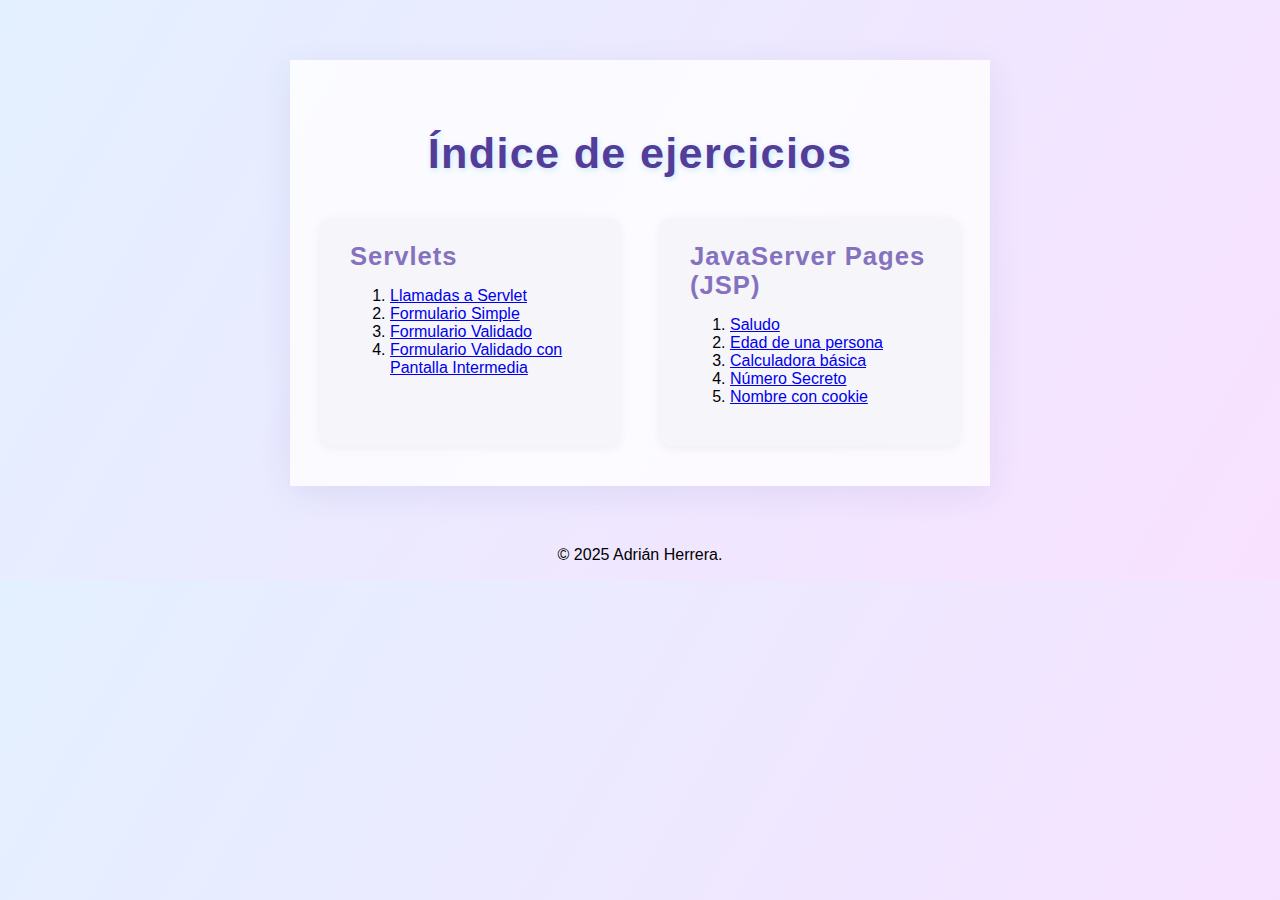
<file: src/main/webapp/index.html>
<!DOCTYPE html>
<html lang="es">
    <head>
        <link href="CSS/style.css" rel="stylesheet" type="text/css"/>
        <title>&Iacute;ndice</title>
        <meta http-equiv="Content-Type" content="text/html; charset=UTF-8">
    </head>
    <body>
        <div class="container">
            <h1 class="titulo-principal">Índice de ejercicios</h1>
            <div class="columnas">
                <div class="columna">
                    <h2>Servlets</h2>
                    <ol>
                        <li><a href=HTML/llamadas.html>Llamadas a Servlet</a></li>
                        <li><a href=HTML/formulario.html>Formulario Simple</a></li>
                        <li><a href=HTML/formularioValidado.html>Formulario Validado</a></li>
                        <li><a href=HTML/formularioValidadoIntermedio.html>Formulario Validado con Pantalla Intermedia</a></li>
                    </ol>
                </div>
                <div class="columna">
                    <h2>JavaServer Pages (JSP)</h2>
                    <ol>
                        <li><a href=HTML/saludo.html> Saludo</a></li>
                        <li><a href=HTML/edad.html> Edad de una persona</a></li> 
                        <li><a href="JSP/calculadora.jsp">Calculadora b&aacute;sica</a></li>
                        <li><a href="JSP/numerosecreto.jsp">N&uacute;mero Secreto</a></li>
                        <li><a href="JSP/miNombreCookie.jsp">Nombre con cookie</a></li>

                    </ol>
                </div>
            </div>
        </div>
        <footer>
            <p style="text-align: center; margin-top: 20px;">
                &copy; 2025 Adrián Herrera.
            </p>
        </footer>
    </body>
</html>
</file>
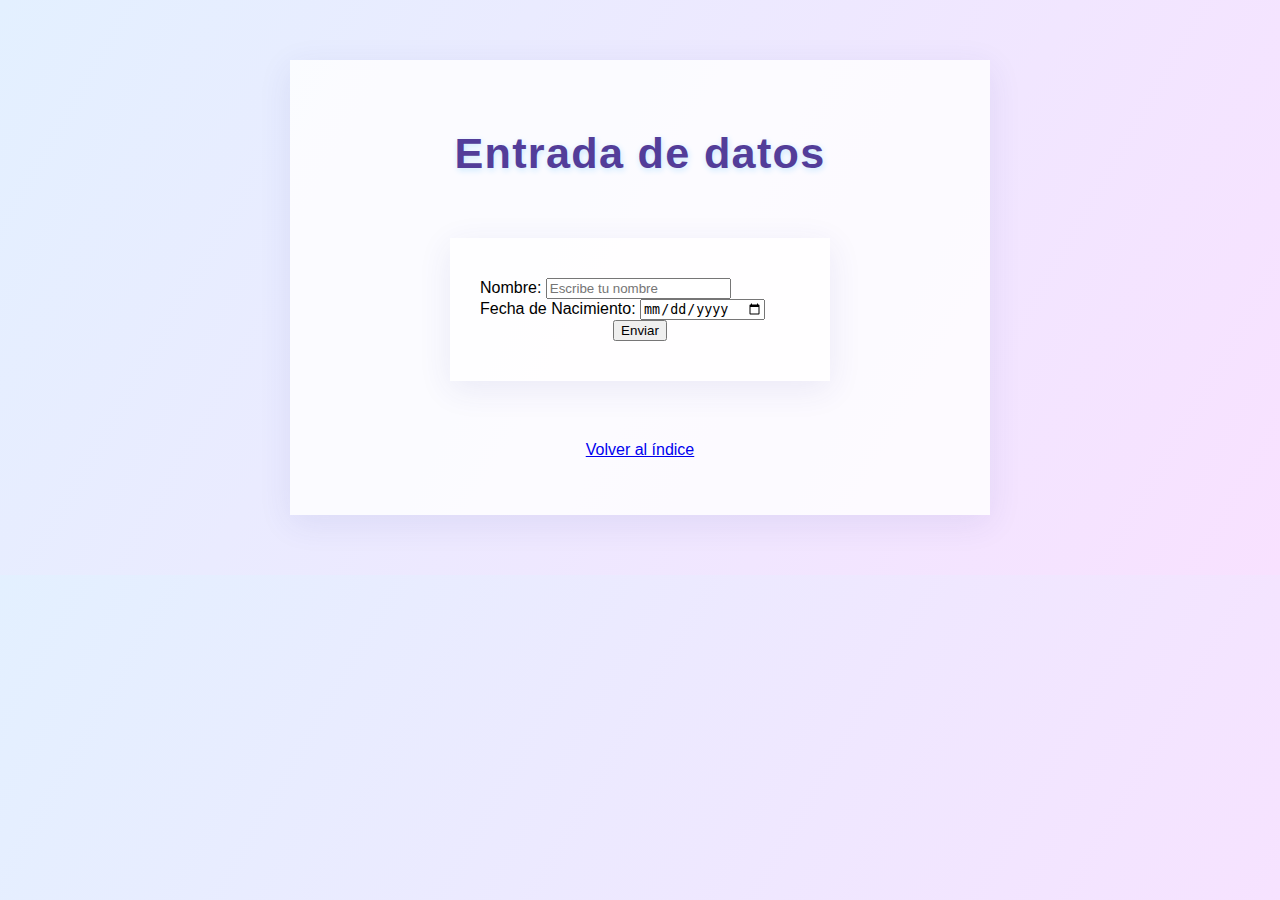
<file: src/main/webapp/HTML/edad.html>
<!DOCTYPE html>
<html lang="es">
    <head>
        <meta charset="UTF-8">
        <title>Edad de una persona</title>
        <link href="../CSS/style.css" rel="stylesheet" type="text/css"/>
    </head>
    <body>
        <div class="container">
            <h1 class="titulo-principal">Entrada de datos</h1>
            <div class="container">
                <form action="../JSP/edad.jsp" method="post">
                    <div>
                        <label for="nombre">Nombre:</label>
                        <input type="text" id="nombre" name="nombre" placeholder="Escribe tu nombre">
                    </div>
                    <div>
                        <label for="fechaNacimiento">Fecha de Nacimiento:</label>
                        <input type="date" id="fechaNacimiento" name="fechaNacimiento" >
                    </div>
                    <div class="button">
                        <button type="submit">Enviar</button>
                    </div>
                </form>
            </div>
            <p style="text-align: center; margin-top: 20px;">
                <a href="../index.html">Volver al &iacute;ndice</a>
            </p>
        </div>
    </body>
</html>
</file>
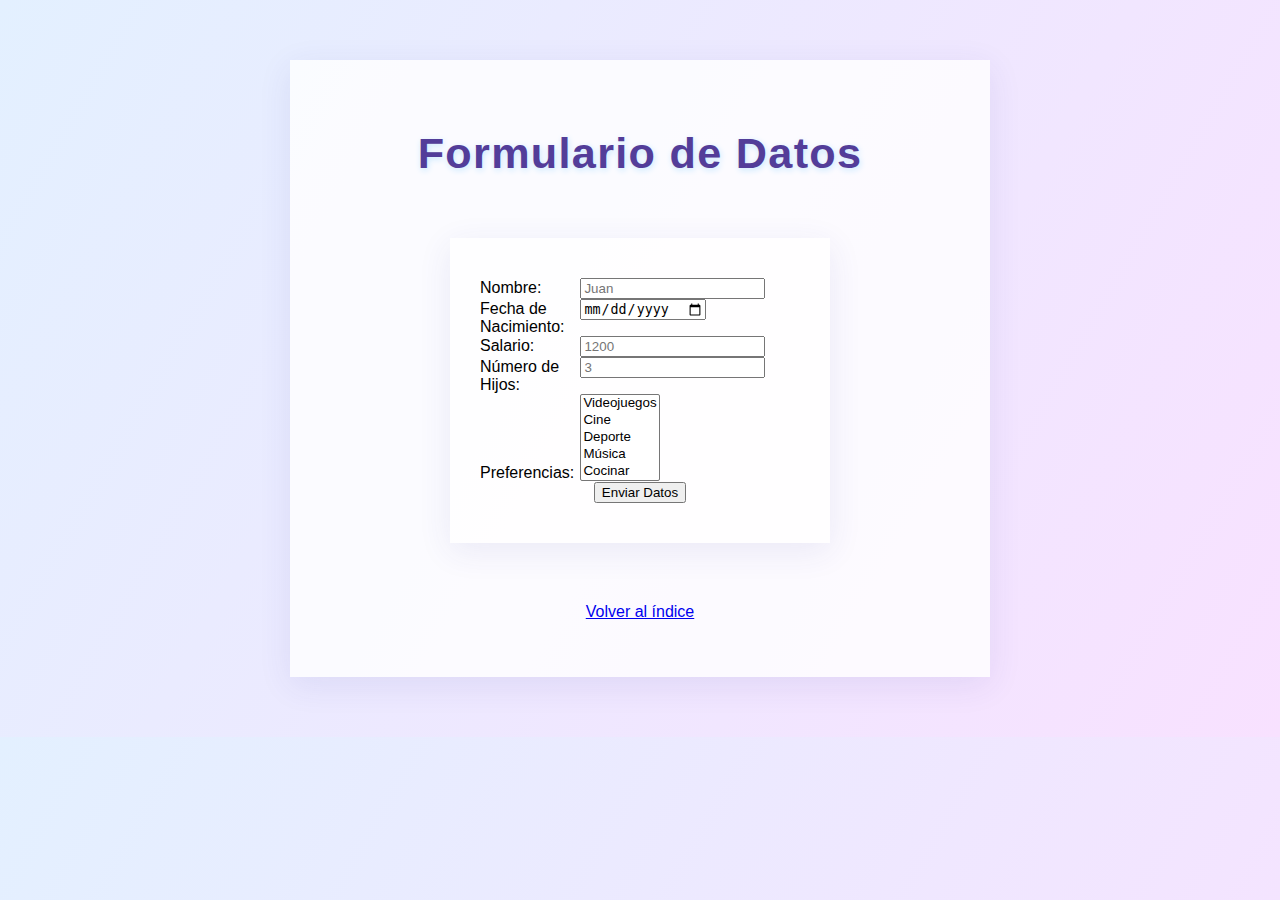
<file: src/main/webapp/HTML/formulario.html>
<!DOCTYPE html>
<html lang="es">
    <head>
        <meta charset="UTF-8">
        <title>Formulario de Datos Personales</title>
        <link href="../CSS/style.css" rel="stylesheet" type="text/css"/>
        <link href="../CSS/formulario.css" rel="stylesheet" type="text/css"/>
    </head>
    <body>
        <div class="container">
            <h1 class="titulo-principal">Formulario de Datos</h1>
            <div class="container">
                <form action="../Formulario" method="post">
                    <div>
                        <label for="nombre">Nombre:</label>
                        <input type="text" id="nombre" name="nombre" placeholder="Juan" >
                    </div>
                    <div>
                        <label for="fechaNacimiento">Fecha de Nacimiento:</label>
                        <input type="date" id="fechaNacimiento" name="fechaNacimiento" >
                    </div>
                    <div>
                        <label for="salario">Salario:</label>
                        <input type="number" id="salario" name="salario" min="0" step="0.01" placeholder="1200" >
                    </div>
                    <div>
                        <label for="hijos">Número de Hijos:</label>
                        <input type="number" id="hijos" name="hijos" min="0" placeholder="3" >
                    </div>
                    <div>
                        <label for="preferencias">Preferencias:</label>
                        <select id="preferencias" name="preferencias" multiple size="5">
                            <option value="Videojuegos">Videojuegos</option>
                            <option value="Cine">Cine</option>
                            <option value="Deporte">Deporte</option>
                            <option value="Música">Música</option>
                            <option value="Cocinar">Cocinar</option>
                        </select>
                    </div>
                    <div class="button">
                        <button type="submit">Enviar Datos</button>
                    </div>
                </form>
            </div>
            <p style="text-align: center; margin-top: 20px;">
                <a href="../index.html">Volver al &iacute;ndice</a>
            </p>
        </div>
    </body>
</html>
</file>
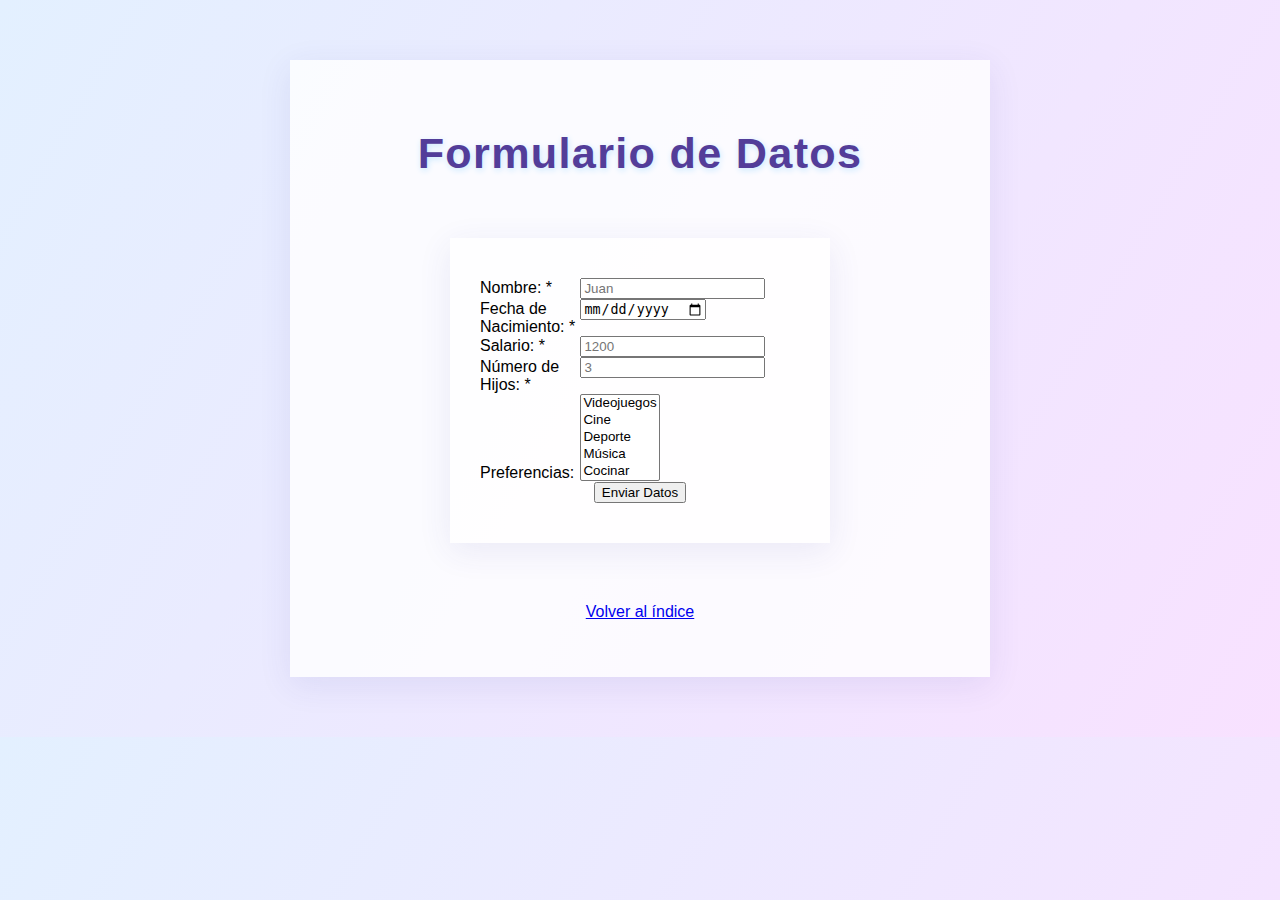
<file: src/main/webapp/HTML/formularioValidado.html>
<!DOCTYPE html>
<html lang="es">
    <head>
        <meta charset="UTF-8">
        <title>Formulario de Datos Personales</title>
        <link href="../CSS/style.css" rel="stylesheet" type="text/css"/>
        <link href="../CSS/formulario.css" rel="stylesheet" type="text/css"/>
    </head>
    <body>
        <div class="container">
            <h1 class="titulo-principal">Formulario de Datos</h1>
            <div class="container">
                <form action="../FormularioValidado" method="post">
                    <div>
                        <label for="nombre">Nombre: *</label>
                        <input type="text" id="nombre" name="nombre" placeholder="Juan" >
                    </div>
                    <div>
                        <label for="fechaNacimiento">Fecha de Nacimiento: *</label>
                        <input type="date" id="fechaNacimiento" name="fechaNacimiento" >
                    </div>
                    <div>
                        <label for="salario">Salario: *</label>
                        <input type="number" id="salario" name="salario" min="0" step="0.01" placeholder="1200" >
                    </div>
                    <div>
                        <label for="hijos">Número de Hijos: *</label>
                        <input type="number" id="hijos" name="hijos" min="0" placeholder="3" >
                    </div>
                    <div>
                        <label for="preferencias">Preferencias:</label>
                        <select id="preferencias" name="preferencias" multiple size="5">
                            <option value="Videojuegos">Videojuegos</option>
                            <option value="Cine">Cine</option>
                            <option value="Deporte">Deporte</option>
                            <option value="Música">Música</option>
                            <option value="Cocinar">Cocinar</option>
                        </select>
                    </div>
                    <div class="button">
                        <button type="submit">Enviar Datos</button>
                    </div>
                </form>
            </div>
            <p style="text-align: center; margin-top: 20px;">
                <a href="../index.html">Volver al &iacute;ndice</a>
            </p>
        </div>
    </body>
</html>
</file>
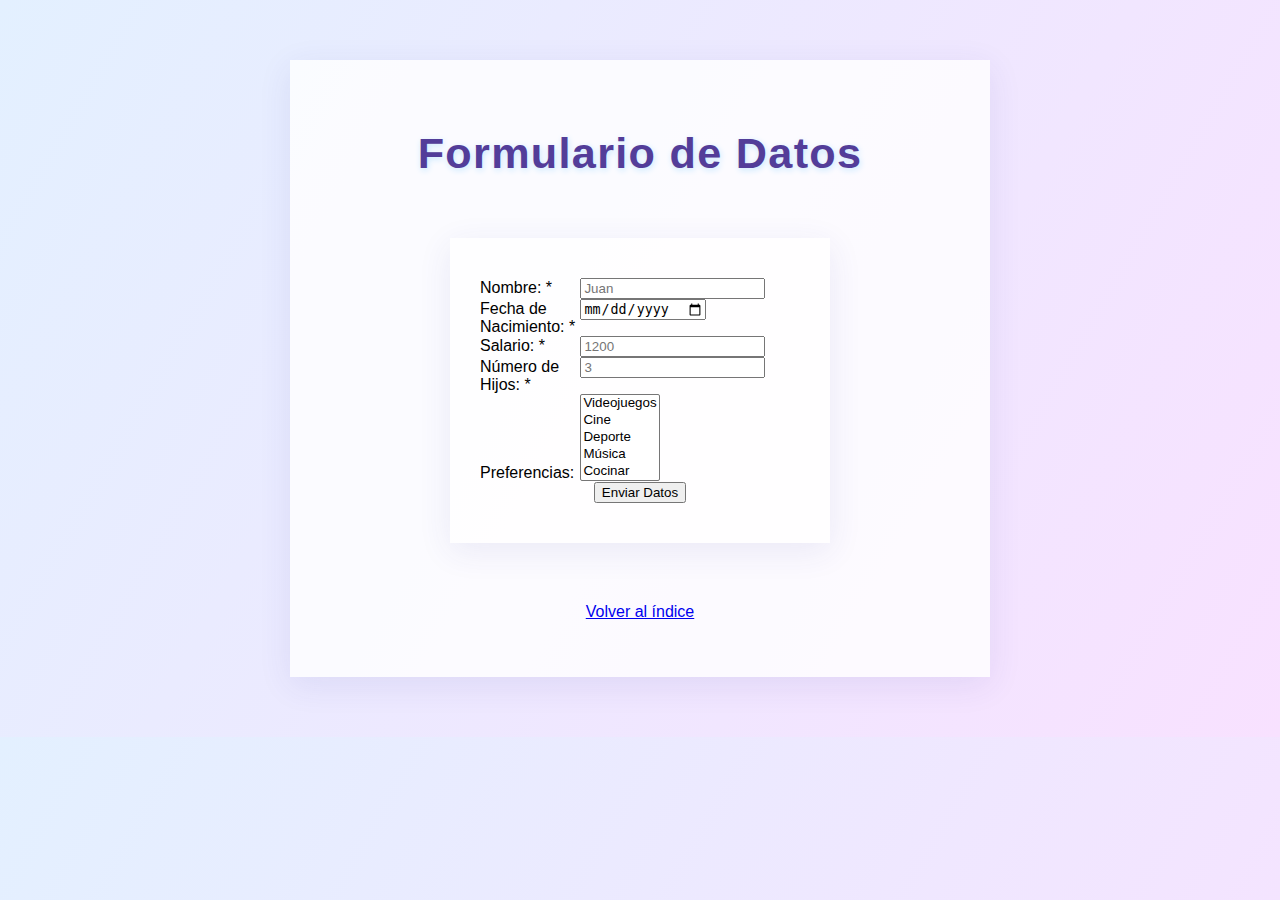
<file: src/main/webapp/HTML/formularioValidadoIntermedio.html>
<!DOCTYPE html>
<html lang="es">
    <head>
        <meta charset="UTF-8">
        <title>Formulario de Datos Personales</title>
        <link href="../CSS/style.css" rel="stylesheet" type="text/css"/>
        <link href="../CSS/formulario.css" rel="stylesheet" type="text/css"/>
    </head>
    <body>
        <div class="container">
            <h1 class="titulo-principal">Formulario de Datos</h1>
            <div class="container">
                <form action="../FormularioValidadoIntermedio" method="post">
                    <div>
                        <label for="nombre">Nombre: *</label>
                        <input type="text" id="nombre" name="nombre" placeholder="Juan" >
                    </div>
                    <div>
                        <label for="fechaNacimiento">Fecha de Nacimiento: *</label>
                        <input type="date" id="fechaNacimiento" name="fechaNacimiento" >
                    </div>
                    <div>
                        <label for="salario">Salario: *</label>
                        <input type="number" id="salario" name="salario" min="0" step="0.01" placeholder="1200" >
                    </div>
                    <div>
                        <label for="hijos">Número de Hijos: *</label>
                        <input type="number" id="hijos" name="hijos" min="0" placeholder="3" >
                    </div>
                    <div>
                        <label for="preferencias">Preferencias:</label>
                        <select id="preferencias" name="preferencias" multiple size="5">
                            <option value="Videojuegos">Videojuegos</option>
                            <option value="Cine">Cine</option>
                            <option value="Deporte">Deporte</option>
                            <option value="Música">Música</option>
                            <option value="Cocinar">Cocinar</option>
                        </select>
                    </div>
                    <div class="button">
                        <button type="submit" name="enviar">Enviar Datos</button>
                    </div>
                </form>
            </div>
            <p style="text-align: center; margin-top: 20px;">
                <a href="../index.html">Volver al &iacute;ndice</a>
            </p>
        </div>
    </body>
</html>
</file>
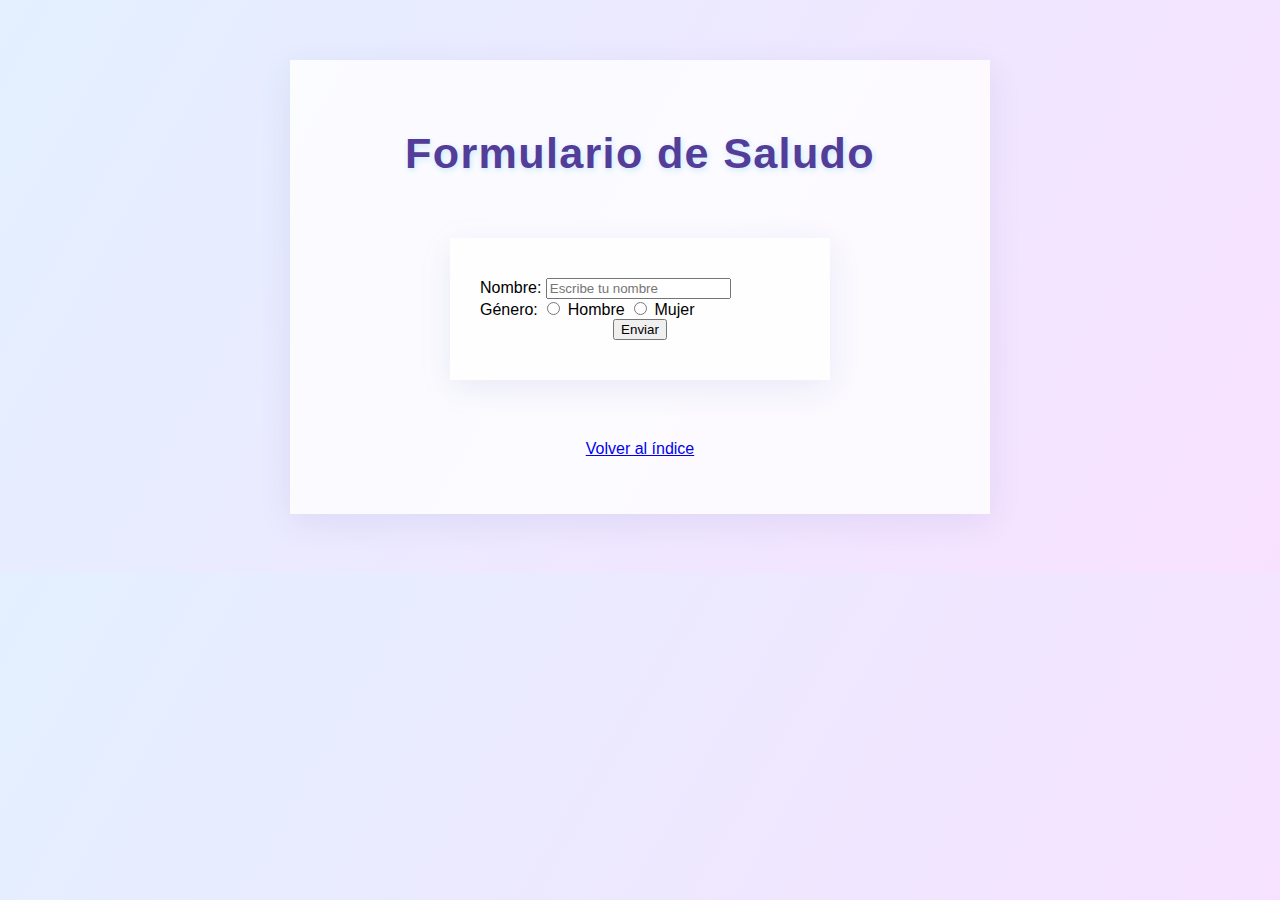
<file: src/main/webapp/HTML/saludo.html>
<!DOCTYPE html>
<html lang="es">
<head>
    <meta charset="UTF-8">
    <title>Saludo con JSP</title>
    <link href="../CSS/style.css" rel="stylesheet" type="text/css"/>
</head>
<body>
    <div class="container">
        <h1 class="titulo-principal">Formulario de Saludo</h1>
        <div class="container">
            <form action="../JSP/saludo.jsp" method="post">
                <div>
                    <label for="nombre">Nombre:</label>
                    <input type="text" id="nombre" name="nombre" placeholder="Escribe tu nombre">
                </div>
                <div>
                    <label>G&eacute;nero:</label>
                    <input type="radio" id="hombre" name="genero" value="hombre">
                    <label for="hombre">Hombre</label>
                    <input type="radio" id="mujer" name="genero" value="mujer">
                    <label for="mujer">Mujer</label>
                </div>
                <div class="button">
                    <button type="submit">Enviar</button>
                </div>
            </form>
        </div>
        <p style="text-align: center; margin-top: 20px;">
            <a href="../index.html">Volver al &iacute;ndice</a>
        </p>
    </div>
</body>
</html>
</file>
<file: src/main/webapp/CSS/style.css>
body {
    background: linear-gradient(120deg, #e3f0ff 0%, #f8e1ff 100%);
    font-family: 'Segoe UI', 'Roboto', 'Arial', sans-serif;
    margin: 0;
}

.container {
    max-width: 50%;
    margin: 60px auto;
    padding: 40px 30px;
    background-color: #ffffffcc;
    box-shadow: 0 8px 32px rgba(60, 60, 150, 0.09);
}

.titulo-principal {
    text-align: center;
    font-size: 2.7em;
    font-weight: 700;
    letter-spacing: 1.3px;
    margin-bottom: 40px;
    color: #533d99;
    text-shadow: 1px 2px 6px #c8e8fd;
}

.columnas {
    display: flex;
    justify-content:space-around;
    width: 100%;
    gap: 40px;
}

.columna {
    background: #f5f5fa;
    border-radius: 12px;
    box-shadow: 0 2px 10px rgba(80, 80, 120, 0.08);
    padding: 24px 30px;
    width: 45%;
    transition: box-shadow 0.25s;
}

.columna:hover {
    box-shadow: 0 8px 32px rgba(235, 5, 243, 0.14);
}

h2 {
    margin: 0 0 14px 0;
    color: #8572bf;
    font-size: 1.6em;
    font-weight: 600;
    letter-spacing: 1px;
}

.button {
    text-align: center;
}

table {
    width: 50%;
    margin: 20px auto;
    border-collapse: collapse;
}
th, td {
    border: 1px solid #ddd;
    padding: 8px;
    text-align: center;
}
th {
    background-color: #f2f2f2;
}
</file>
<file: src/main/webapp/CSS/formulario.css>
form label {
    display:inline-flex; 
    width: 30%;  
}

.button {
    text-align: center;
}
</file>
